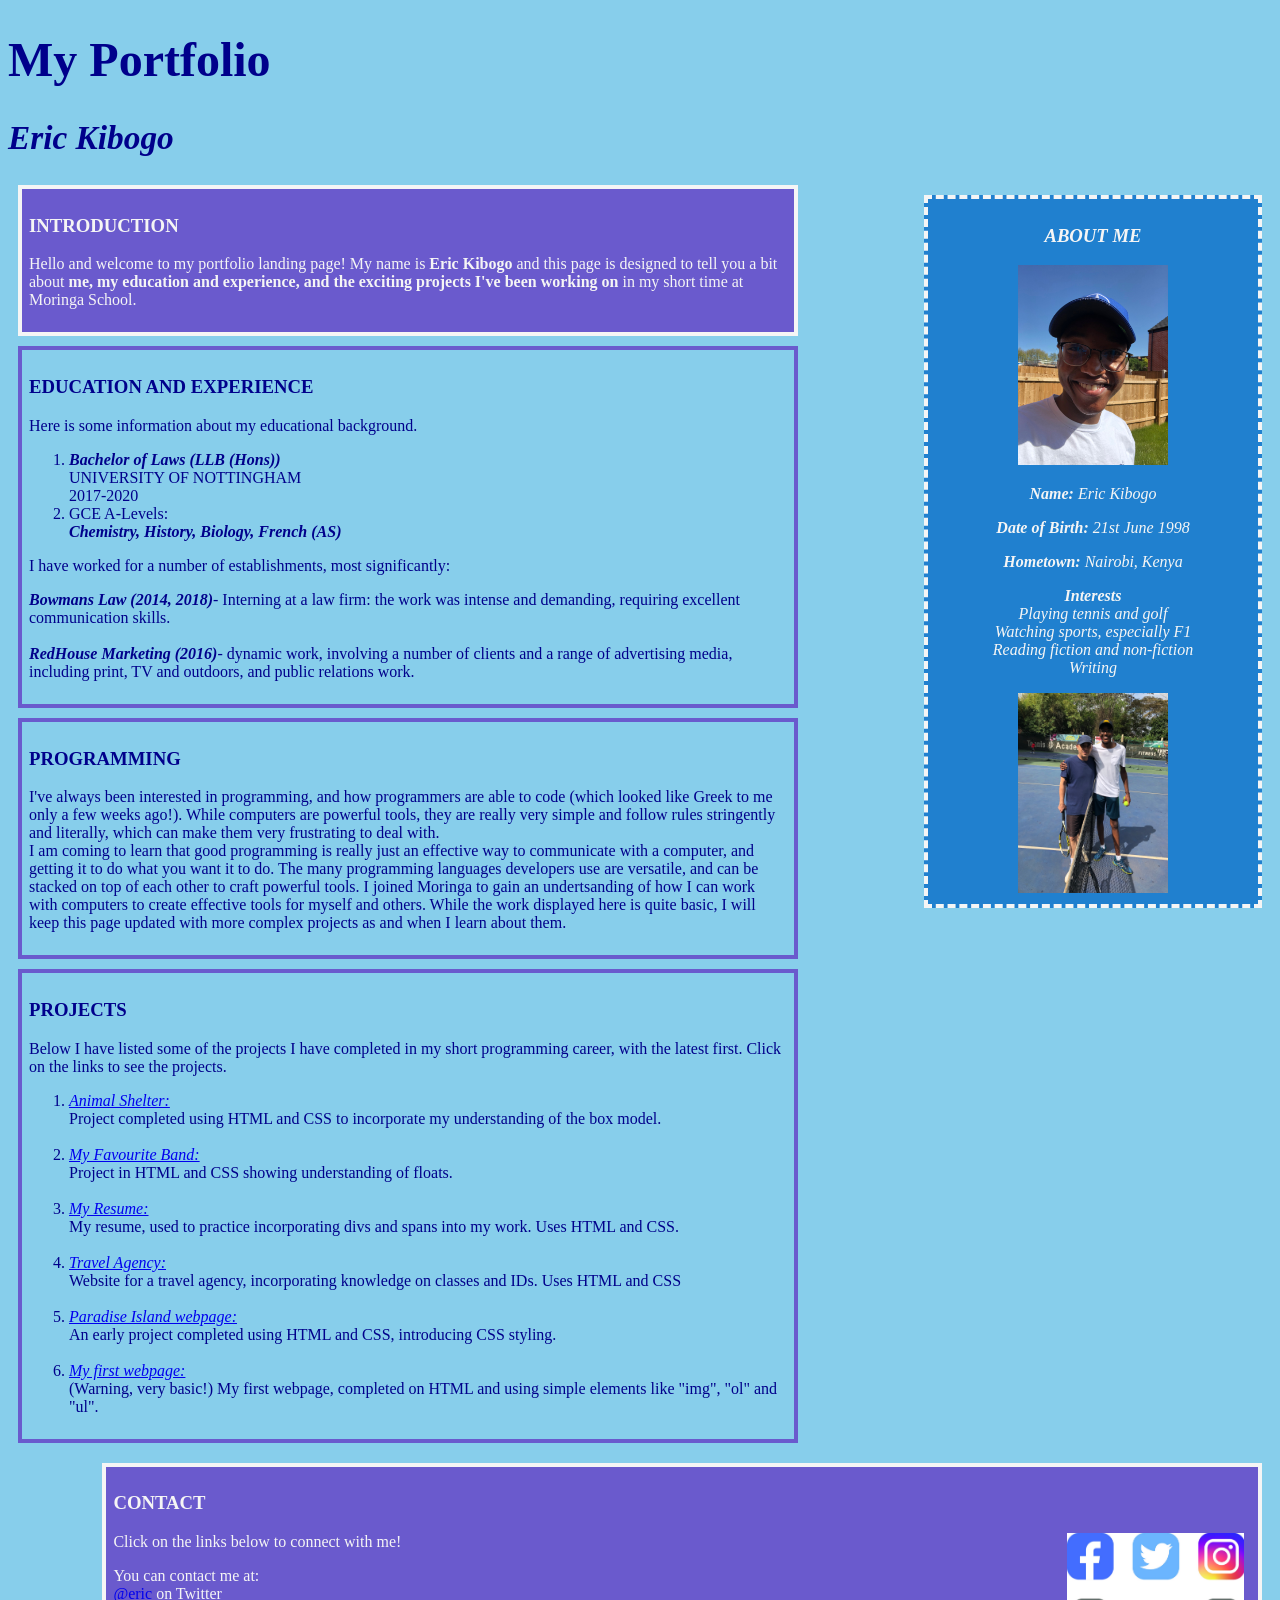
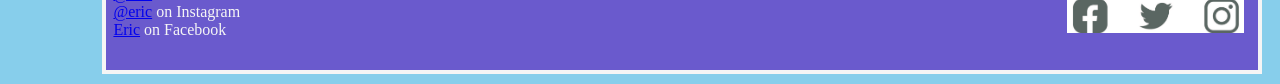
<file: index.html>
<!DOCTYPE html>
<html>
    <head>
        <title>My Portfolio- Eric Kibogo</title>
        <link rel="stylesheet" href="css/styles.css" type="text/css">
        <meta charset="UTF-8">
    </head>
    <body>
        <h1>My Portfolio</h1>
        <h2>Eric Kibogo</h2>
        <div class= About>
            <h3>ABOUT ME</h3>
            <img src="img/eric.jpg" alt="A photo of me!">
            <p><strong>Name: </strong>Eric Kibogo</p>
            <p><strong>Date of Birth: </strong>21st June 1998</p>
            <p><strong>Hometown: </strong>Nairobi, Kenya</p>
            <ul><strong>Interests</strong>
                <li>Playing tennis and golf</li>
                <li>Watching sports, especially F1</li>
                <li>Reading fiction and non-fiction</li>
                <li>Writing</li>
            </ul>
            <img src="img/tennis.jpg" alt="Tennis with Dennis">
        </div>
        <div class= "Intro">
            <h3>INTRODUCTION</h3>
            <p>Hello and welcome to my portfolio landing page! My name is <span>Eric Kibogo</span> and this page is designed to tell you a bit about <span>me, my education and experience, and the exciting projects I've been working on</span> in my short time at Moringa School.</p>
        </div>
        <div>
            <h3>EDUCATION AND EXPERIENCE</h3>
            <p>Here is some information about my educational background.</p>
            <ol>
                <li><span class= "important">Bachelor of Laws (LLB (Hons))</span><br>UNIVERSITY OF NOTTINGHAM<br>2017-2020</li>
                <li>GCE A-Levels:<br><span class= "important">Chemistry, History, Biology, French (AS)</span></li>
            </ol>
            <p>I have worked for a number of establishments, most significantly:</p>
            <ul>
                <li><span class= "important">Bowmans Law (2014, 2018)</span>- Interning at a law firm: the work was intense and demanding, requiring excellent communication skills.</li><br>
                <li><span class= "important">RedHouse Marketing (2016)</span>- dynamic work, involving a  number of clients and a range of advertising media, including print, TV and outdoors, and public relations work.</li>
            </ul> 
        </div>
        <div>
            <h3>PROGRAMMING</h3>
            <p>I've always been interested in programming, and how programmers are able to code (which looked like Greek to me only a few weeks ago!). While computers are powerful tools, they are really very simple and follow rules stringently and literally, which can make them very frustrating to deal with.<br>I am coming to learn that good programming is really just an effective way to communicate with a computer, and getting it to do what you want it to do. The many programming languages developers use are versatile, and can be stacked on top of each other to craft powerful tools. I joined Moringa to gain an undertsanding of how I can work with computers to create effective tools for myself and others. While the work displayed here is quite basic, I will keep this page updated with more complex projects as and when I learn about them.</p>
        </div>
        <div>
            <h3>PROJECTS</h3>
            <p>Below I have listed some of the projects I have completed in my short programming career, with the latest first. Click on the links to see the projects.</p>
            <ol>
                <li><a href="https://ek98-ocean.github.io/animal-shelter/"><em>Animal Shelter:</em></a><br>Project completed using HTML and CSS to incorporate my understanding of the box model.</li>
                <br>
                <li><a href="https://ek98-ocean.github.io/yumi/"><em>My Favourite Band:</em></a><br>Project in HTML and CSS showing understanding of floats.</li>
                <br>
                <li><a href="https://ek98-ocean.github.io/resume/"><em>My Resume:</em></a><br>My resume, used to practice incorporating divs and spans into my work. Uses HTML and CSS.</li>
                <br>
                <li><a href="https://ek98-ocean.github.io/happy-trails/"><em>Travel Agency:</em></a><br>Website for a travel agency, incorporating knowledge on classes and IDs. Uses HTML and CSS</li>
                <br>
                <li><a href="https://ek98-ocean.github.io/paradise-island/"><em>Paradise Island webpage:</em></a><br>An early project completed using HTML and CSS, introducing CSS styling.</li>
                <br>
                <li><a href="https://ek98-ocean.github.io/my-first-webpage/"><em>My first webpage:</em></a><br>(Warning, very basic!) My first webpage, completed on HTML and using simple elements like "img", "ol" and "ul".</li>
            </ol>
        </div>
        <div class= "Contact">
            <h3>CONTACT</h3>
            <img src="img/social.jpg" alt="Social icons">
            <p>Click on the links below to connect with me!</p>
            <ul>You can contact me at:
                <li><a href="https://twitter.com">@eric</a> on Twitter</li>
                <li><a href="https://instagram.com">@eric</a> on Instagram</li>
                <li><a href="https://facebook.com">Eric</a> on Facebook</li> 
            </ul>    
        </div>
    </body>
</html>
</file>
<file: css/styles.css>
body{
    background-color: skyblue;
    font-family: 'Lucida Grande';
    color: darkblue;
}

img{
    height: 200px;
    width: auto;
}

h1{
    font-size: 36pt;
}

h2{
    font-size: 25pt;
    font-style: italic;
}

div{
    width: 60%;
    border: slateblue 4px solid;
    margin: 10px;
    padding: 7px;
}

div.About{
    float: right;
    text-align: center;
    width: 25%;
    font-family: 'Lucida Grande';
    font-style: italic;
    color: whitesmoke;
    border: whitesmoke 4px dashed;
    background-color: rgb(32, 128, 207);
}

div.Intro{
    background-color: slateblue;
    color: whitesmoke;
    border: whitesmoke 4px solid;
}

div.Contact{
    float: right;
    width: 90%;
    background-color: slateblue;
    color: whitesmoke;
    border: whitesmoke 4px solid;
}

div.Contact img{
    float: right;
    height: 100px;
    margin-right: 7px;
    margin-bottom: 30px;
}

ul{
    padding: 0;
    list-style-type: none;
    
}

span{
    font-weight: bold;
}

span.important{
    font-style: italic;
}
</file>
